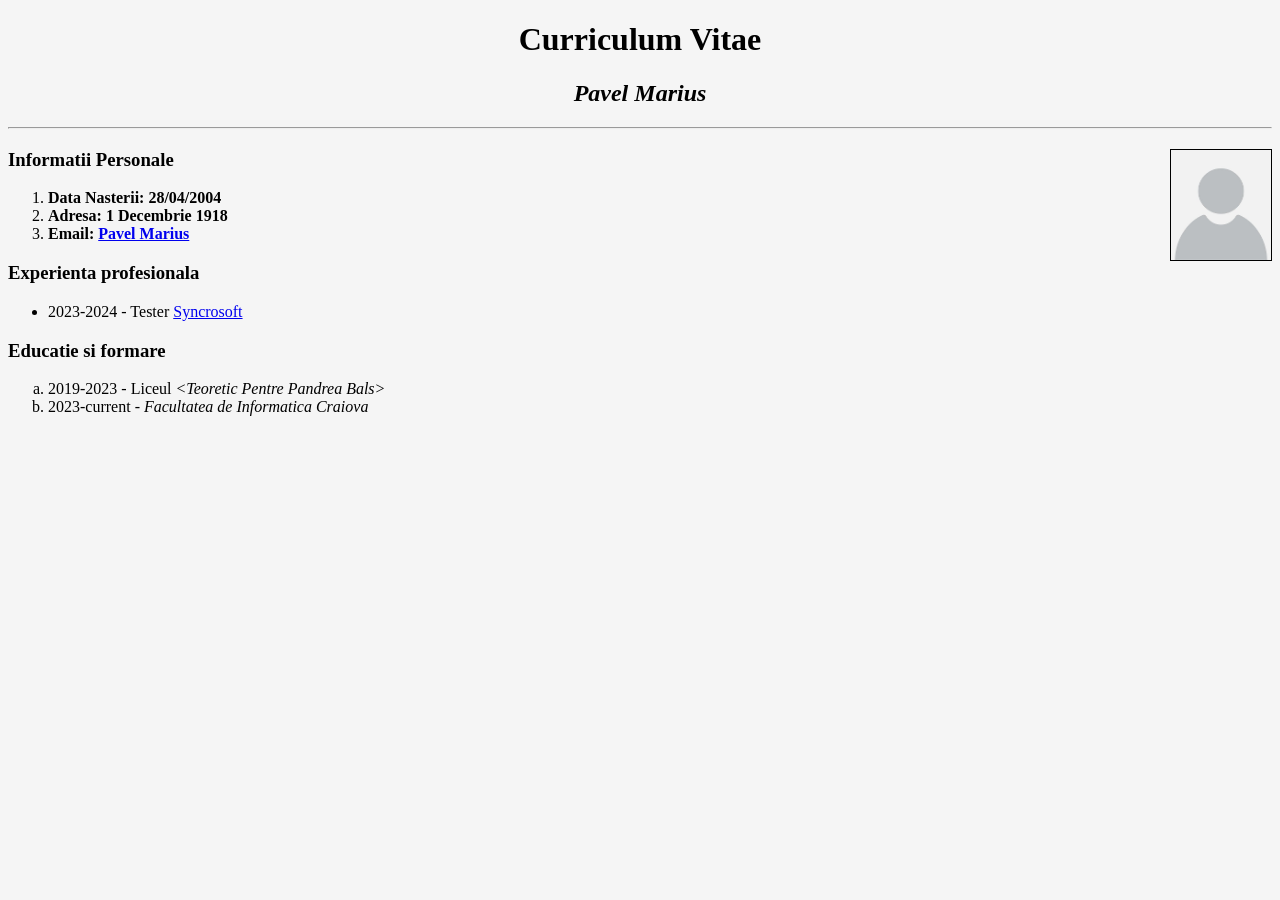
<file: TehnologiiWeb/Laborator/2.Laborator/index.html>
<!DOCTYPE html>
<html lang="en">
<head>
    <meta charset="UTF-8">
    <meta name="viewport" content="width=device-width, initial-scale=1.0">
    <link rel="stylesheet"  href="stylesheet.css">
    <title>Curriculum Vitae</title>
</head>
<body>
    <div class = head>   
        <h1 >Curriculum Vitae</h1>
        <h2><i>Pavel Marius</i><h2>
        <hr>
    </div>

    <div class="imagine">
        <img src="img1.jpg" alt="imagine1" width="100" align="right" border="1">
    </div>

    <div class = "ordlist">
        <h3>Informatii Personale</h3>
        <ol>
            <li><b>Data Nasterii: 28/04/2004</b></li>
            <li><b>Adresa: 1 Decembrie 1918</b></li>
            <li><b>Email: <a href="pavelmarius28@yahoo.com">Pavel Marius</a></b></li>
        </ol>
    </div>

    <div class = "unordlist">
        <h3>Experienta profesionala</h3>
        <ul>
            <li>2023-2024 - Tester <a href="https://www.sync.ro/">Syncrosoft</a></li>
        </ul>
    </div>
     
    <div class="Educatie">
        <h3>Educatie si formare</h3>
        <ol type = "a">
            <li>2019-2023 - Liceul <i>&lt;Teoretic Pentre Pandrea Bals&gt;</i></li>
            <li>2023-current - <i>Facultatea de Informatica Craiova</i></li>
        </ol>
    </div>
</body>
</html>
</file>
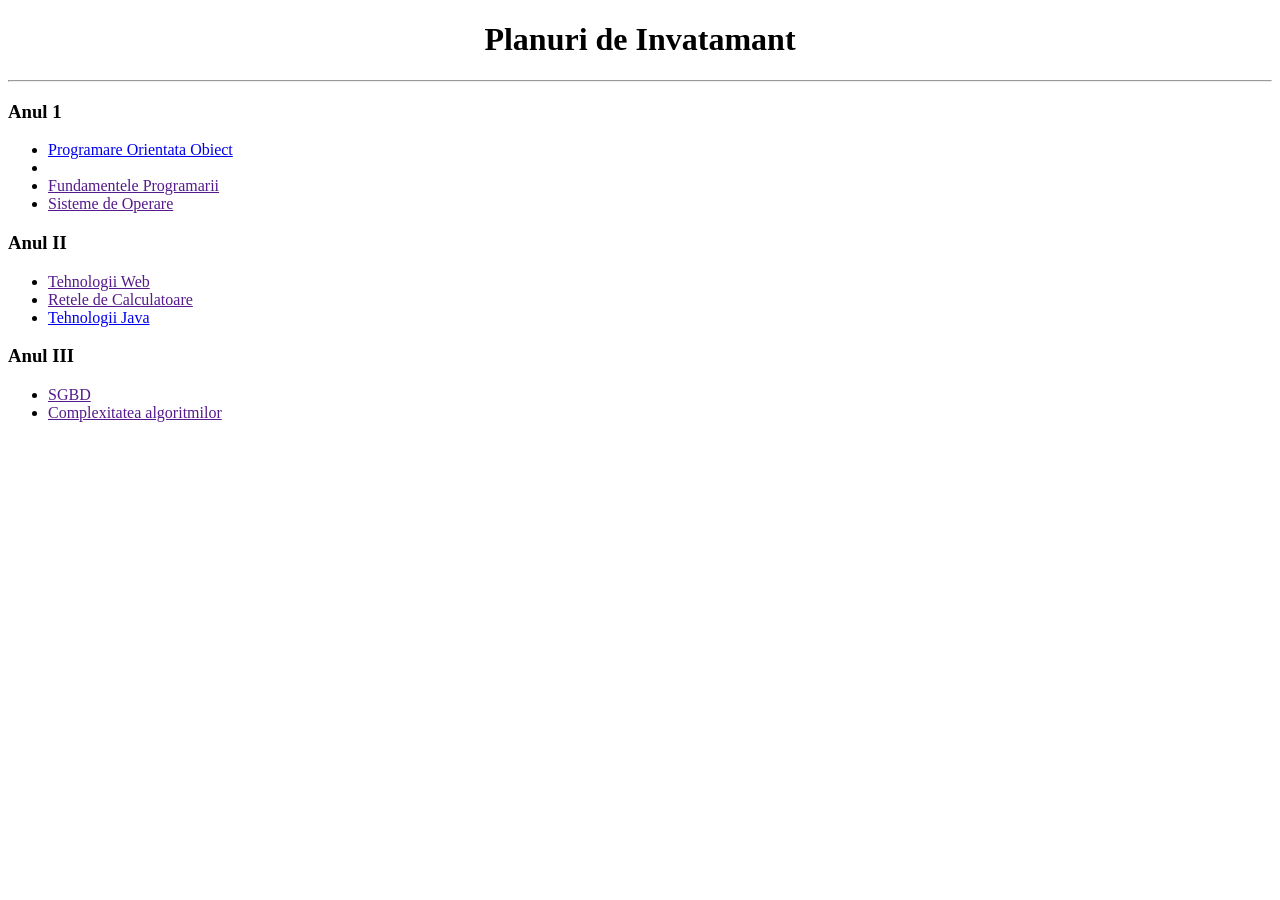
<file: TehnologiiWeb/Laborator/3.Laborator/index.html>
<!DOCTYPE html>
<html lang="en">
<head>
    <meta charset="UTF-8">
    <meta name="viewport" content="width=device-width, initial-scale=1.0">
    <link rel="stylesheet" href ="style.css">
    <title>Document</title>
</head>
<body>
    <div class = Titlu>
        <h1>Planuri de Invatamant</h1>
        <hr>
    </div>
    
    <div class="AnulI"> 
        <h3>Anul 1</h3>
        <ul>
            <li><a href="./Anul I/Poo/Index.html">Programare Orientata Obiect</a></li>
            <li><a href=""></a></li>
            <li><a href="">Fundamentele Programarii</a></li>
            <li><a href="">Sisteme de Operare</a></li>
        </ul>
    </div>
    <div class="AnulII">
        <h3>Anul II</h3>
        <ul>
            <li><a href="">Tehnologii Web</li>
            <li><a href="">Retele de Calculatoare</a></li>
            <li><a href="./Anul II/Java/Retele/Web/index.html#Curs">Tehnologii Java</a></li>
        </ul>
    </div>
    <div class="AnulIII">
        <h3>Anul III</h3>
        <ul>
            <li><a href="">SGBD</a></li>
            <li><a href="">Complexitatea algoritmilor</a></li>
        </ul>
    </div>
</body>
</html>
</file>
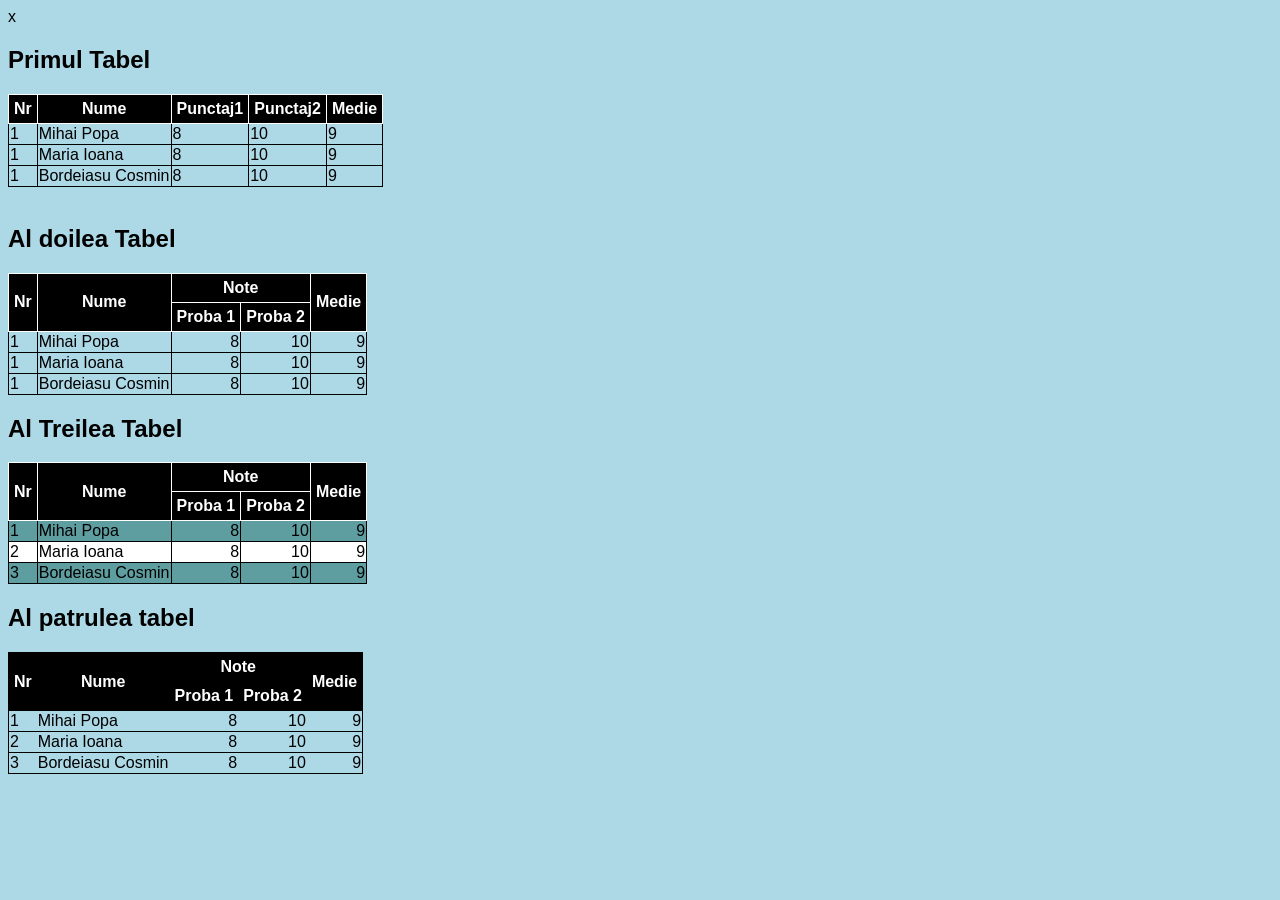
<file: TehnologiiWeb/Laborator/5.Laborator/index.html>
<!DOCTYPE html>
<html lang="en">
<head>
    <meta charset="UTF-8">
    <meta name="viewport" content="width=device-width, initial-scale=1.0">
    <title>Note Bacalaureat</title>
    <link rel="stylesheet" href="style.css">
</head>
<body>x
    <h2>Primul Tabel</h2>
    <table>
        <tr>
            <th>Nr</th>
            <th>Nume</th>
            <th>Punctaj1</th>
            <th>Punctaj2</th>
            <th>Medie</th>
        </tr>
        <tr>
            <td>1</td>
            <td>Mihai Popa</td>
            <td>8</td>
            <td>10</td>
            <td>9</td>
        </tr>
        <tr>
            <td>1</td>
            <td>Maria Ioana</td>
            <td>8</td>
            <td>10</td>
            <td>9</td>
        </tr>
        <tr>
            <td>1</td>
            <td>Bordeiasu Cosmin</td>
            <td>8</td>
            <td>10</td>
            <td>9</td>
        </tr>
    </table>
    <br>

    <h2>Al doilea Tabel</h2>
    <table class="highlight">
        <tr>
            <th rowspan="2">Nr</th>
            <th rowspan="2">Nume</th>
            <th colspan="2">Note</th>
            <th rowspan="2">Medie</th>
        </tr>
        <tr>
            <th>Proba 1</th>
            <th>Proba 2</th>
        </tr>
        <tr>
            <td>1</td>
            <td>Mihai Popa</td>
            <td class="numar">8</td>
            <td class="numar">10</td>
            <td class="numar">9</td>
        </tr>
        <tr>
            <td>1</td>
            <td>Maria Ioana</td>
            <td class="numar">8</td>
            <td class="numar">10</td>
            <td class="numar">9</td>
        </tr>
        <tr>
            <td>1</td>
            <td>Bordeiasu Cosmin</td>
            <td class="numar">8</td>
            <td class="numar">10</td>
            <td class="numar">9</td>
        </tr>
    </table>

    <h2>Al Treilea Tabel</h2>
    <table>
        <tr>
            <th rowspan="2">Nr</th>
            <th rowspan="2">Nume</th>
            <th colspan="2">Note</th>
            <th rowspan="2">Medie</th>
        </tr>
        <tr>
            <th>Proba 1</th>
            <th>Proba 2</th>
        </tr>
        <tr class="impar">
            <td>1</td>
            <td>Mihai Popa</td>
            <td class="numar">8</td>
            <td class="numar">10</td>
            <td class="numar">9</td>
        </tr>
        <tr class="par">
            <td>2</td>
            <td>Maria Ioana</td>
            <td class="numar">8</td>
            <td class="numar">10</td>
            <td class="numar">9</td>
        </tr>
        <tr class="impar">
            <td>3</td>
            <td>Bordeiasu Cosmin</td>
            <td class="numar">8</td>
            <td class="numar">10</td>
            <td class="numar">9</td>
        </tr>
    </table>

    <h2>Al patrulea tabel</h2>
    <table class="simple">
        <tr>
            <th rowspan="2">Nr</th>
            <th rowspan="2">Nume</th>
            <th colspan="2">Note</th>
            <th rowspan="2">Medie</th>
        </tr>
        <tr>
            <th>Proba 1</th>
            <th>Proba 2</th>
        </tr>
        <tr>
            <td>1</td>
            <td>Mihai Popa</td>
            <td class="numar">8</td>
            <td class="numar">10</td>
            <td class="numar">9</td>
        </tr>
        <tr>
            <td>2</td>
            <td>Maria Ioana</td>
            <td class="numar">8</td>
            <td class="numar">10</td>
            <td class="numar">9</td>
        </tr>
        <tr>
            <td>3</td>
            <td>Bordeiasu Cosmin</td>
            <td class="numar">8</td>
            <td class="numar">10</td>
            <td class="numar">9</td>
        </tr>
    </table>
</body>
</html>
</file>
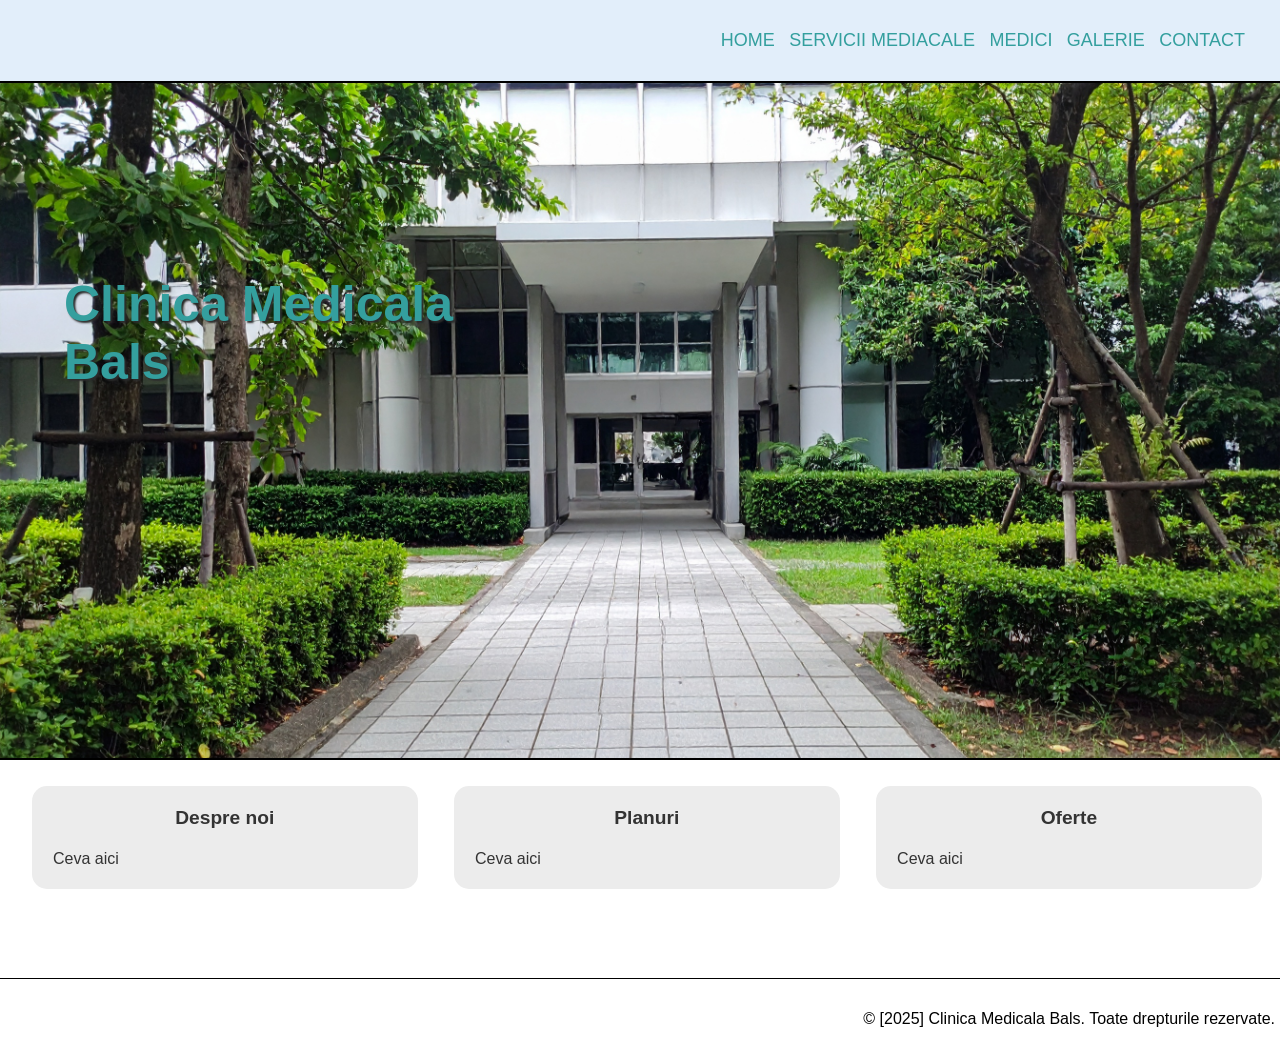
<file: TehnologiiWeb/Proiect/Tema_1/index.html>
<!DOCTYPE html>
<html lang="en">
<head>
    <meta charset="UTF-8">
    <meta name="viewport" content="width=device-width, initial-scale=1.0">
    <title>Clinica medicala Bals</title>
    <link rel="stylesheet", href="Styles.css">
</head>
<body>
    <nav>
        <div class="Logo">
            <div class="Navlinks">
                <ul>
                    <li><a href="#">Home</a></li>
                    <li><a href="./Servicii_Mediacale/index.html">Servicii Mediacale</a></li>
                    <li><a href="#">Medici</a></li>
                    <li><a href="#">Galerie</a></li>
                    <li><a href="#">Contact</a></li>
                </ul>
            </div>
        </div>
    </nav>
    <div id="Home" class="Home">
        <h3>Clinica Medicala<br><span class="br">Bals</span></h3>
    </div>

    <div class="Info">
        <table class ="AboutUs">
            <tr>
                <th>Despre noi</th>
            </tr>
            <tr>
                <td>Ceva aici</td>
            </tr>
        </table>
    </div>
        
    <div class="Info">
        <table class ="Plans">
            <tr>
                <th>Planuri</th>
            </tr>
            <tr>
                <td>Ceva aici</td>
            </tr>
        </table>
    </div>

    <div class="Info">
        <table class="Oferts">
            <tr>
                <th>Oferte</th>
            </tr>
            <tr>
                <td>Ceva aici</td>
            </tr>
        </table>
    </div>

    <footer>
        <p>© [2025] Clinica Medicala Bals. Toate drepturile rezervate.</p>
    </footer>
</body>
</html>
</file>
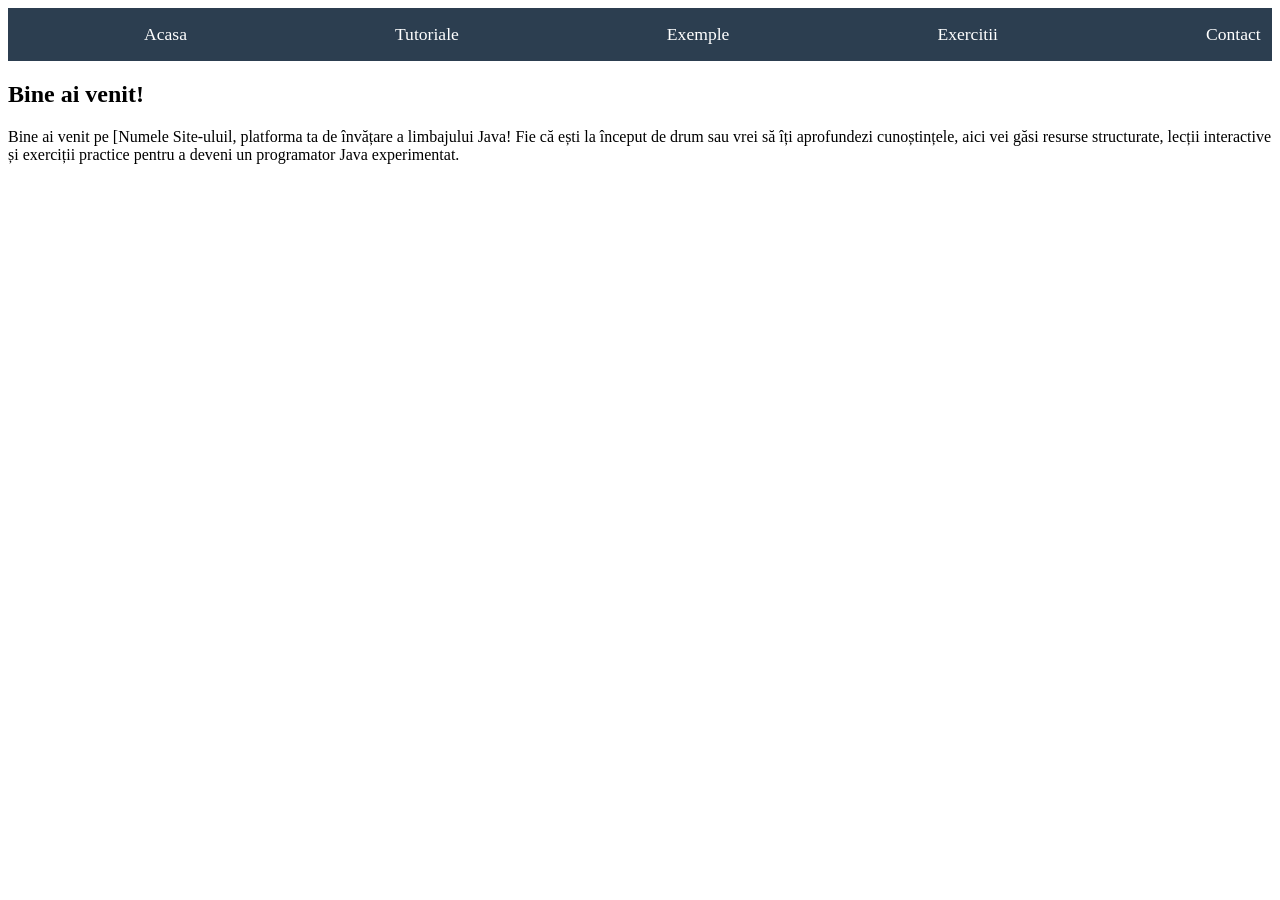
<file: TehnologiiWeb/Laborator/4.Laborator/JavaWebsite/index.html>
<!DOCTYPE html>
<html lang="en">
<head>
    <meta charset="UTF-8">
    <meta name="viewport" content="width=device-width, initial-scale=1.0">
    <title>LearnJavaUcv</title>
    <link rel="stylesheet" href="styles.css">
</head>
<body>
    <header>
        <nav>
            <ul>
                <li><a href="acasa">Acasa</a></li>
                <li><a href="tutoriale">Tutoriale</a></li>
                <li><a href="cod">Exemple</a></li>
                <li><a href="exercitii">Exercitii</a></li>
                <li><a href="contact">Contact</a></li>
            </ul>
        </nav>
    </header>

    <section id="aacsa">
        <h2>Bine ai venit!</h2>
        <p>Bine ai venit pe [Numele Site-uluil, platforma ta de învățare a limbajului Java! Fie că ești la început de drum sau vrei să îți aprofundezi cunoștințele, aici vei găsi resurse structurate, lecții interactive și exerciții practice pentru a deveni un programator Java experimentat. </p>
    </section>

    <script src="script.js"></script>
</body>
</html>
</file>
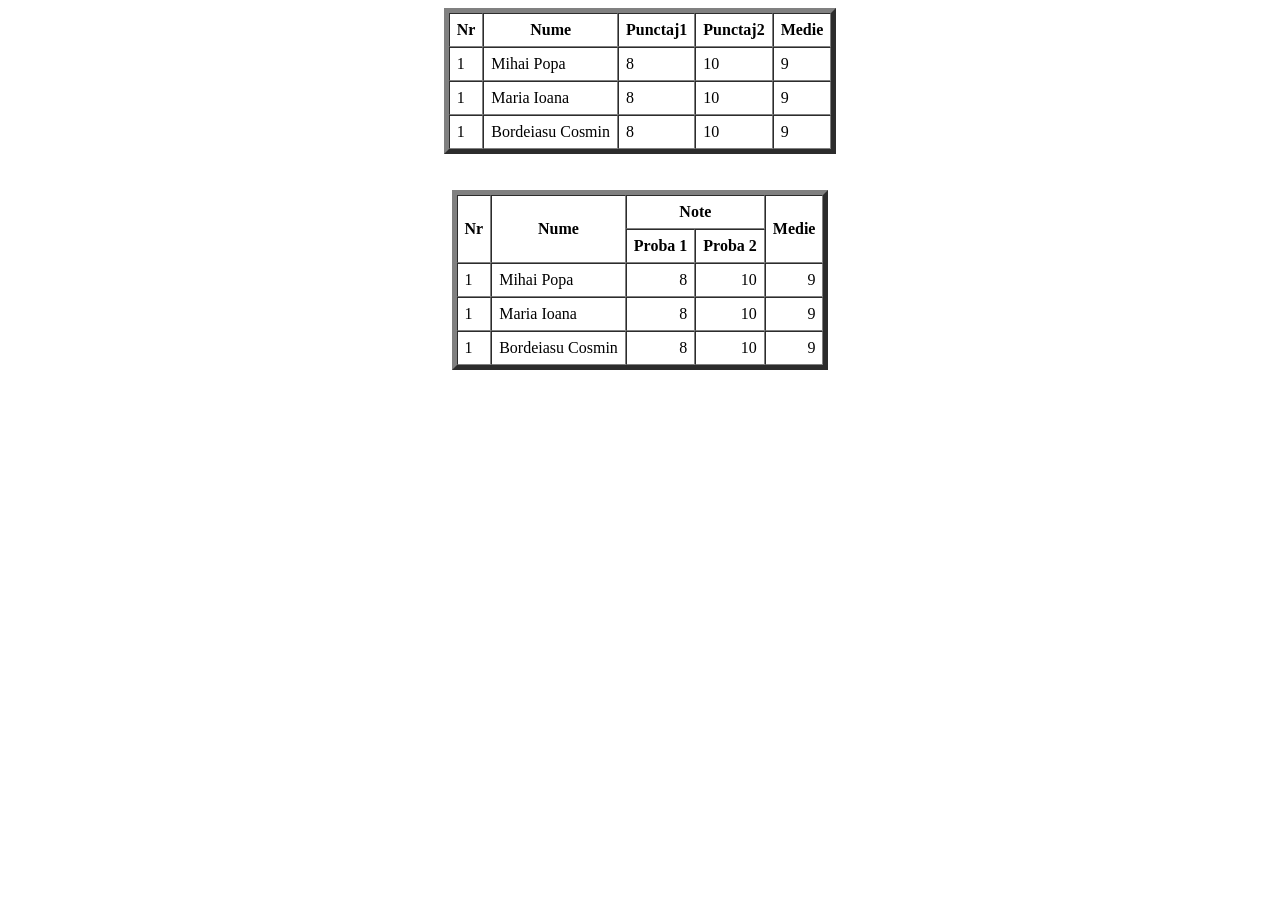
<file: TehnologiiWeb/Laborator/4.Laborator/Tabele/index.html>
<!DOCTYPE html>
<html lang="en">
<head>
    <meta charset="UTF-8">
    <meta name="viewport" content="width=device-width, initial-scale=1.0">
    <title>Note Bacalaureat</title>
</head>
<body>
    
    <table border="5" cellspacing="0" cellpadding="7" align="center">
        <tr>
            <th>Nr</th>
            <th>Nume</th>
            <th>Punctaj1</th>
            <th>Punctaj2</th>
            <th>Medie</th>
        </tr>
        <tr>
            <td>1</td>
            <td>Mihai Popa</td>
            <td>8</td>
            <td>10</td>
            <td>9</td>
        </tr>
        <tr>
            <td>1</td>
            <td>Maria Ioana</td>
            <td>8</td>
            <td>10</td>
            <td>9</td>
        </tr>
        <tr>
            <td>1</td>
            <td>Bordeiasu Cosmin</td>
            <td>8</td>
            <td>10</td>
            <td>9</td>
        </tr>
    </table>
<br><br>

    <table border="5" cellspacing="0" align="center" cellpadding="7">
        <tr>
            <th rowspan="2">Nr</th>
            <th rowspan="2">Nume</th>
            <th colspan="2">Note</th>
            <th rowspan="2">Medie</th>
        </tr>
        <tr>
            <th>Proba 1</th>
            <th>Proba 2</th>
        </tr>
        <tr>
            <td>1</td>
            <td>Mihai Popa</td>
            <td align="right">8</td>
            <td align="right">10</td>
            <td align="right">9</td>
        </tr>
        <tr>
            <td>1</td>
            <td>Maria Ioana</td>
            <td align="right">8</td>
            <td align="right">10</td>
            <td align="right">9</td>
        </tr>
        <tr>
            <td>1</td>
            <td>Bordeiasu Cosmin</td>
            <td align="right">8</td>
            <td align="right">10</td>
            <td align="right">9</td>
        </tr>
    </table>
</body>
</html>
</file>
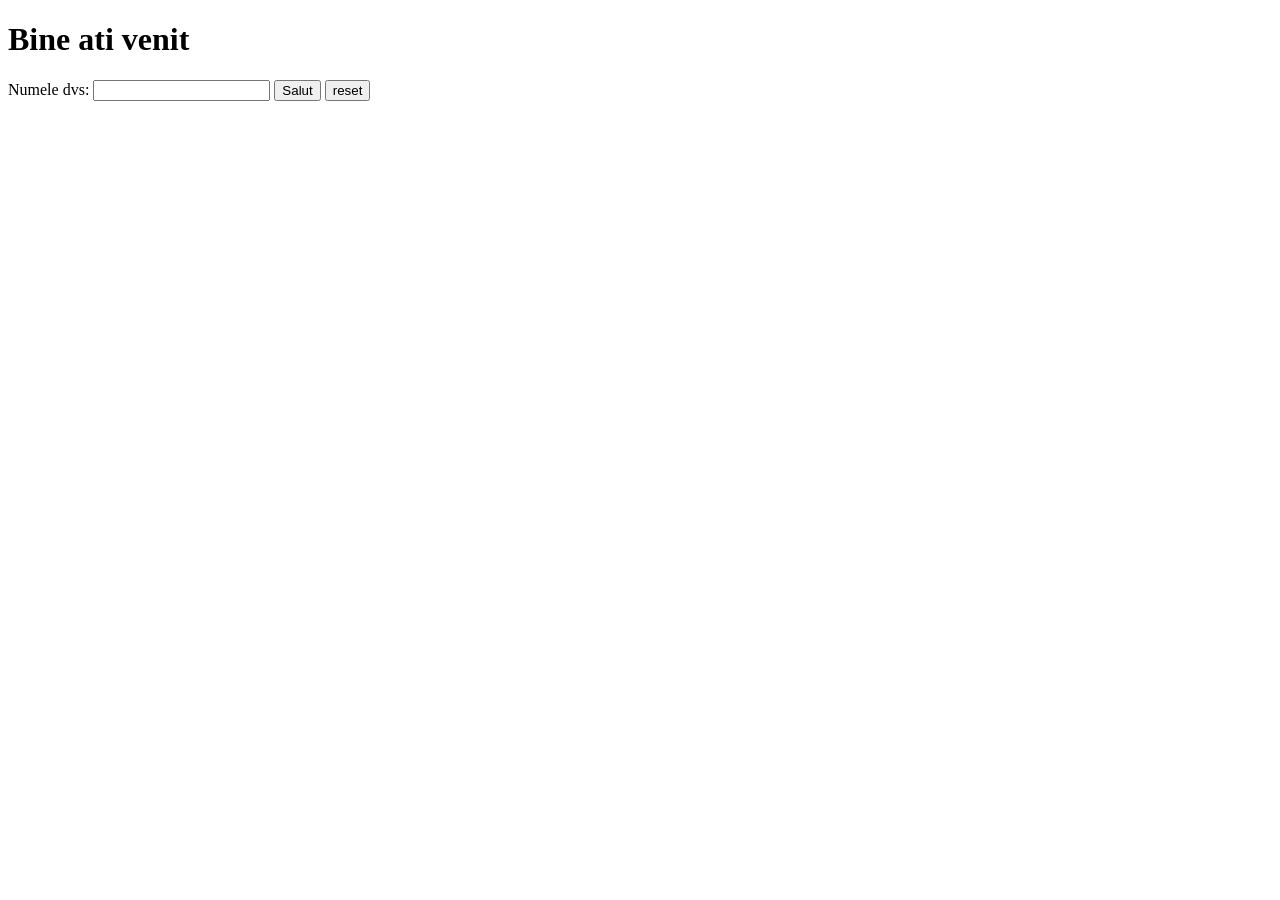
<file: TehnologiiWeb/Laborator/6.Laborator/6.2.Laborator/index.html>
<!DOCTYPE html>
<html lang="en">
<head>
    <meta charset="UTF-8">
    <meta name="viewport" content="width=device-width, initial-scale=1.0">
    <title>Document</title>
</head>
<body>
    <h1>Bine ati venit</h1>
    <form action="index.php" method="post">
        Numele dvs: <input type ="text" name ="numePers" value="">
        <input type="submit" value="Salut">
        <input type="reset" value="reset">

    </form>
</body>
</html>
</file>
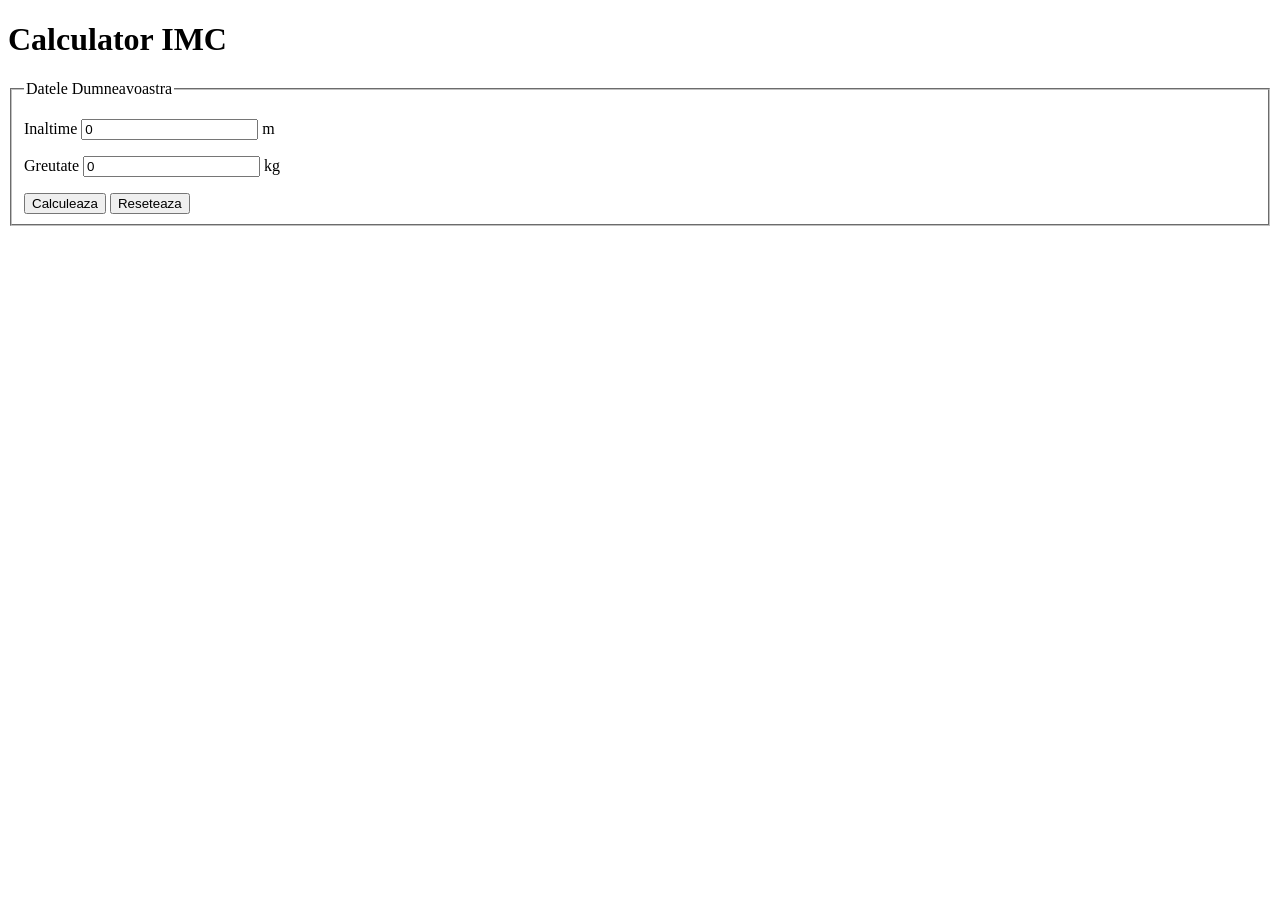
<file: TehnologiiWeb/Laborator/6.Laborator/6.3.Laborator/index.html>
<!DOCTYPE html>
<html lang="en">
<head>
    <meta charset="UTF-8">
    <meta name="viewport" content="width=device-width, initial-scale=1.0">
    <title>IMC</title>
</head>
<body>
    <h1>Calculator IMC</h1>
    <form action="index.php" method="post">
        <fieldset>
            <legend>Datele Dumneavoastra</legend>
            <p>
                <lable for="inaltime">Inaltime</lable>
                <input type="text" name="inaltime" id="inaltime" value="0"> m
            </p>
            <p>
                <lable for="greutate">Greutate</lable>
                <input type="text" name="greutate" id="greutate" value="0"> kg
            </p>
            <input type="submit" value="Calculeaza">
            <input type="reset" value="Reseteaza">
        </fieldset>
    </form>
</body>
</html>
</file>
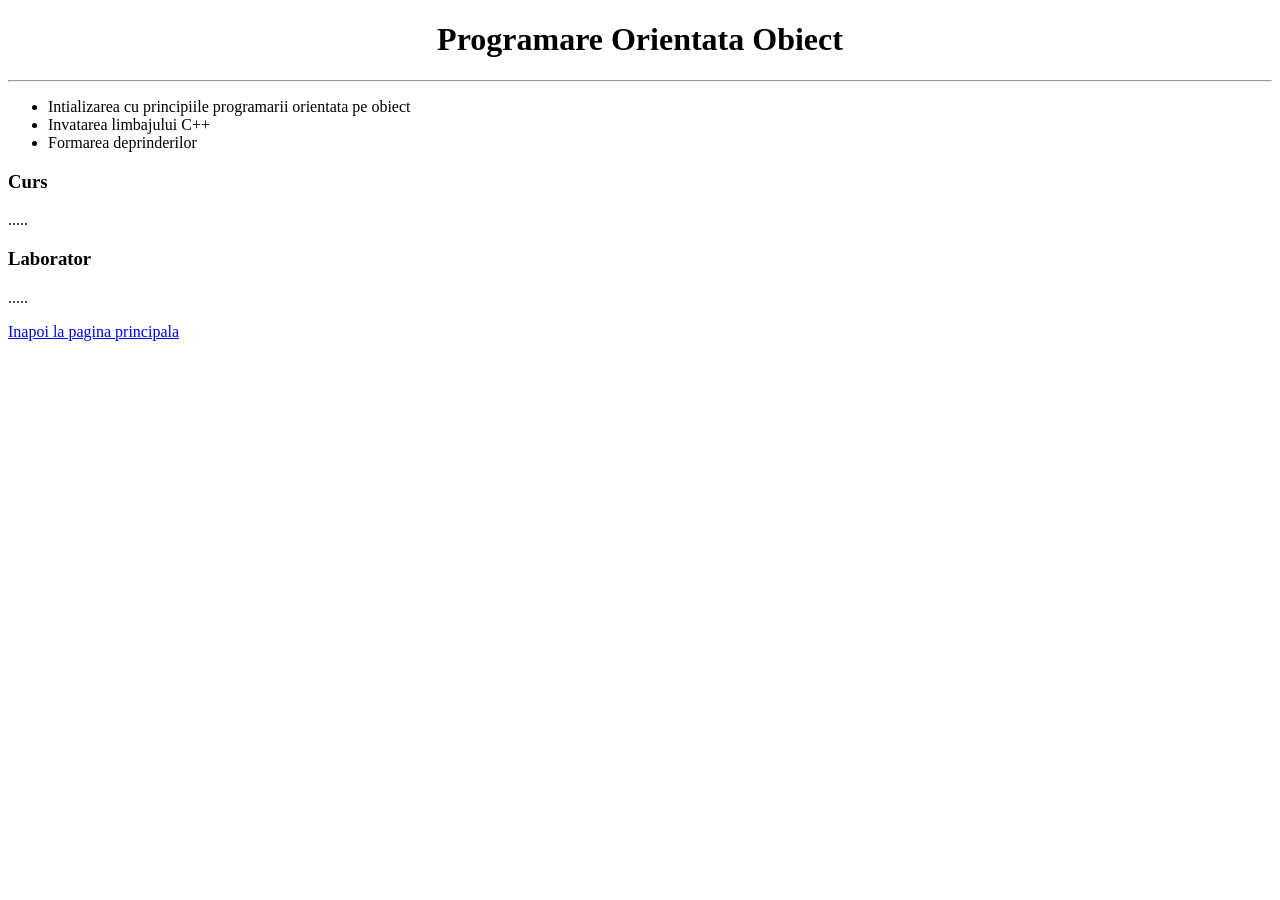
<file: TehnologiiWeb/Laborator/3.Laborator/Anul I/Poo/Index.html>
<!DOCTYPE html>
<html lang="en">
<head>
    <meta charset="UTF-8">
    <meta name="viewport" content="width=device-width, initial-scale=1.0">
    <title>Programare Orientata Obiect</title>
    <link rel="stylesheet" href ="../../style.css">
</head>
<body>
    <div class="Titlu">
        <h1>Programare Orientata Obiect</h1>
        <hr>
    </div>
    <div class="Continut">
        <ul>
            <li>Intializarea cu principiile programarii orientata pe obiect</li>
            <li>Invatarea limbajului C++</li>
            <li>Formarea deprinderilor</li>
        </ul>
    </div>
    <span class = "Curs">
        <h3>Curs</h3>
        <p>.....</p>
    </span>
    <span class = "Laborator">
        <h3>Laborator</h3>
        <p>.....</p>
    </span>
    <div class back>
        <a href="../../index.html">Inapoi la pagina principala</a>
    </div>
</body>
</html>
</file>
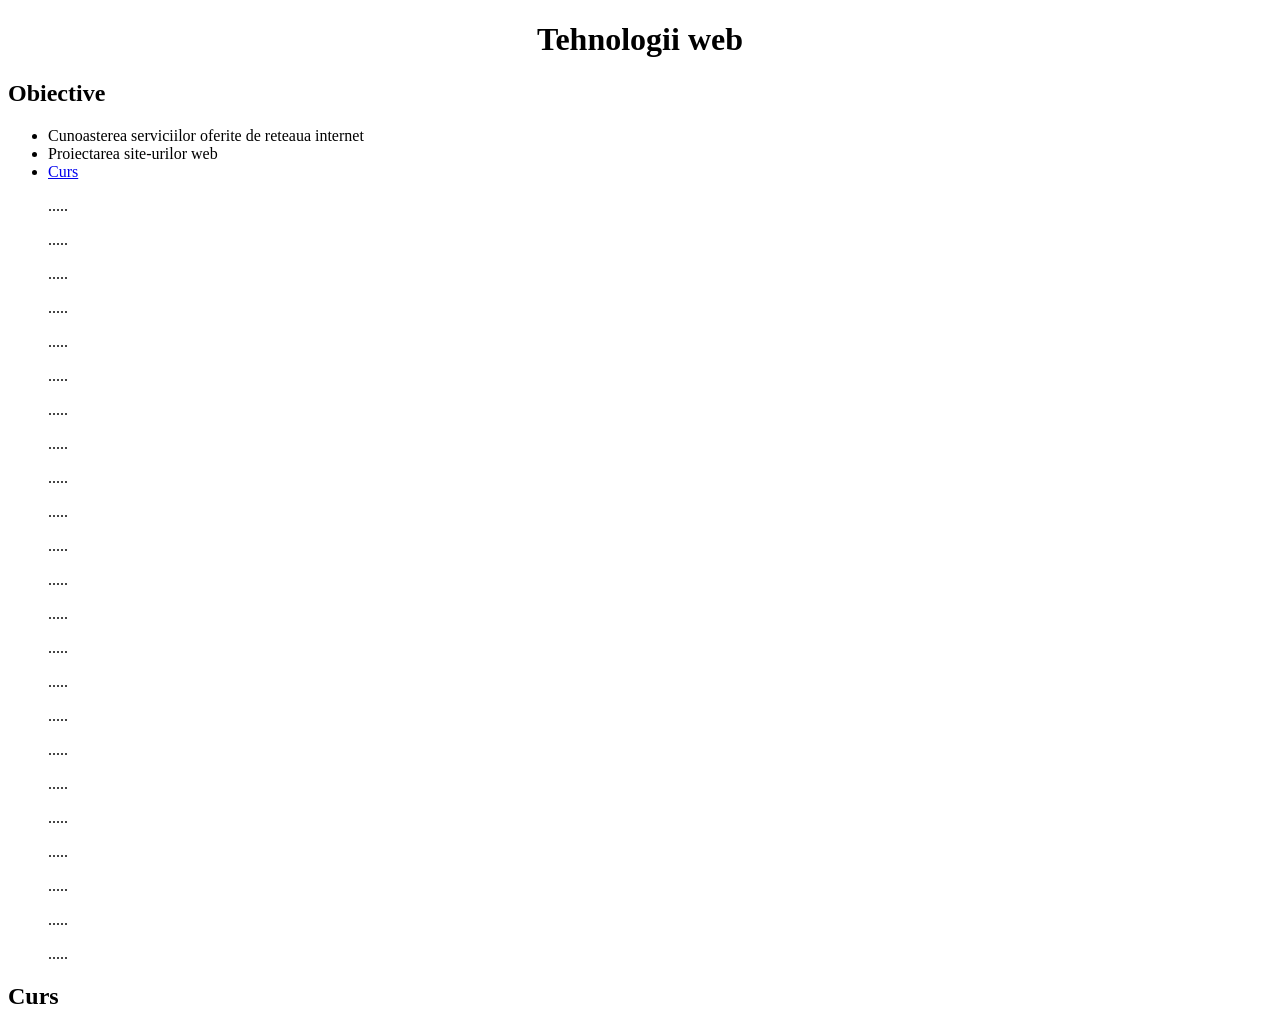
<file: TehnologiiWeb/Laborator/3.Laborator/Anul II/Java/Retele/Web/index.html>
<!DOCTYPE html>
<html lang="en">
<head>
    <meta charset="UTF-8">
    <meta name="viewport" content="width=device-width, initial-scale=1.0">
    <title>Tehnologii Web</title>
</head>
<body>
    <div class="Titlu">
        <h1 align="center">Tehnologii web</h1>
    </div>

    <h2>Obiective</h2>
    <ul>
        <li>Cunoasterea serviciilor oferite de reteaua internet</li>
        <li>Proiectarea site-urilor web</li>
        <li><a href = "#Curs">Curs</a></li>
        <p>.....</p>
        <p>.....</p>
        <p>.....</p>
        <p>.....</p>
        <p>.....</p>
        <p>.....</p>
        <p>.....</p>
        <p>.....</p>
        <p>.....</p>
        <p>.....</p>
        <p>.....</p>
        <p>.....</p>
        <p>.....</p>
        <p>.....</p>
        <p>.....</p>
        <p>.....</p>
        <p>.....</p>
        <p>.....</p>
        <p>.....</p>
        <p>.....</p>
        <p>.....</p>
        <p>.....</p>
        <p>.....</p>
    </ul>
    <h2 id="Curs">Curs</h2>
</body>
</html>
</file>
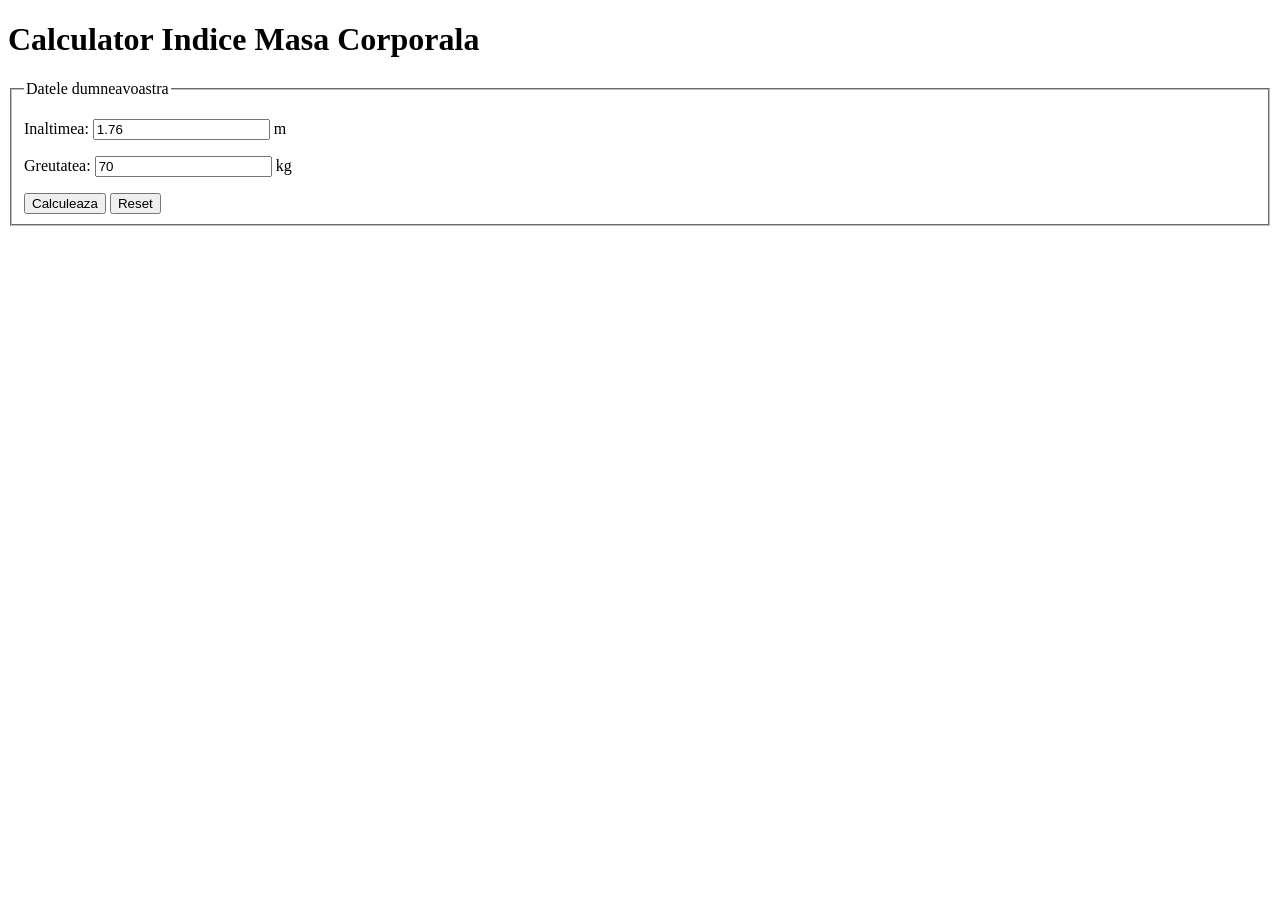
<file: TehnologiiWeb/Laborator/10.Laborator/imc/imc.html>
<!DOCTYPE html>
<html>
  <head>
    <title>Calculator Indice Masa Corporala</title>
    <script>
     
     /* Calculeaza indicele de masa corporala */
      function getIMC(inaltime, greutate) {
        return greutate / (inaltime * inaltime);
      }

      /* Determina diagnosticul pe baza IMC-ului*/ 
      function diagnostic(imc) {
        var rezultat = "";
        if (imc < 18.5) {
          rezultat = "Subponderal";
        } else if (imc <= 25) {
          rezultat = "Greutate normala";
        } else if (imc <= 30) {
          rezultat = "Supraponderal";
        } else if (imc <= 35) {
          rezultat = "Obezitate (gradul I)";
        } else if (imc <= 40) {
          rezultat = "Obezitate (gradul II)";
        } else {
          rezultat = "Obezitate morbida";
        }
        return rezultat;
      }

      /* verifica ca x este numar */
      function esteNumar(x){
        if (isNaN(x)) {
          return false;
        } else {
          return true;
        }
      }

      

      /* Proceseaza inputul din forma */
      function calculeazaIMC() {        
        var divIMC = document.getElementById("imc");
        var divDiagnostic = document.getElementById("diagnostic");
        
        //Stergem rezultatul anterior
        divIMC.innerHTML="";
        divDiagnostic.innerHTML="";

        //Preluam datele din forma
        var forma = document.forms["formaIMC"];
        var inaltime = forma["inaltime"].value;
        var greutate = forma["greutate"].value;        
        
        //Validam datele din forma
        if (!esteNumar(inaltime)){
          alert("Inaltimea nu e numar");
          forma.inaltime.focus();
          return;
        }
        if (!esteNumar(greutate)){
          alert("Greutatea nu e numar");
          forma.greutate.focus();
          return;
        }

        var imc = getIMC(inaltime, greutate);
        var rezultatDiagnostic = diagnostic(imc);
        
        //Afisam in consola de debug 
        console.log("Indicele de masa corporala: " + imc);
        console.log("Diagnostic: " + rezultatDiagnostic);

        //Afisam rezultatul evaluarii
        divIMC.innerHTML="Indicele de masa corporala: " + imc;
        divDiagnostic.innerHTML="Diagnostic: " +rezultatDiagnostic;
      }
    </script>
  </head>

  <!--

    https://ro.wikipedia.org/wiki/Indice_de_mas%C4%83_corporal%C4%83

    IMC = greutate (kg)/inaltime(m)^2

    18,49 sau mai putin - Subponderal
    intre 18,50 si 24,99 - Greutate normala
    intre 25,00 si 29,99 - Supraponderal
    intre 30,00 si 34,99 - Obezitate (gradul I)
    intre 35,00 si 39,99 - Obezitate (gradul II)
    40,00 sau mai mult - Obezitate morbida
  -->

  <body>
    <h1>Calculator Indice Masa Corporala</h1>

    <form id="formaIMC">
      <fieldset>
        <legend>Datele dumneavoastra</legend>
        <p>
          <label for="inaltime">Inaltimea:</label>
          <input name="inaltime" id="inaltime" type="text" value="1.76" /> m
        </p>
        <p>
          <label for="greutate">Greutatea:</label>
          <input name="greutate" id="greutate" type="text" value="70" /> kg
        </p>
        <input type="button" value="Calculeaza" onclick="calculeazaIMC()" />
        <input type="reset" value="Reset" />
      </fieldset>
    </form>
    <div id="imc"></div>
    <div id="diagnostic"></div>
  </body>
</html>
</file>
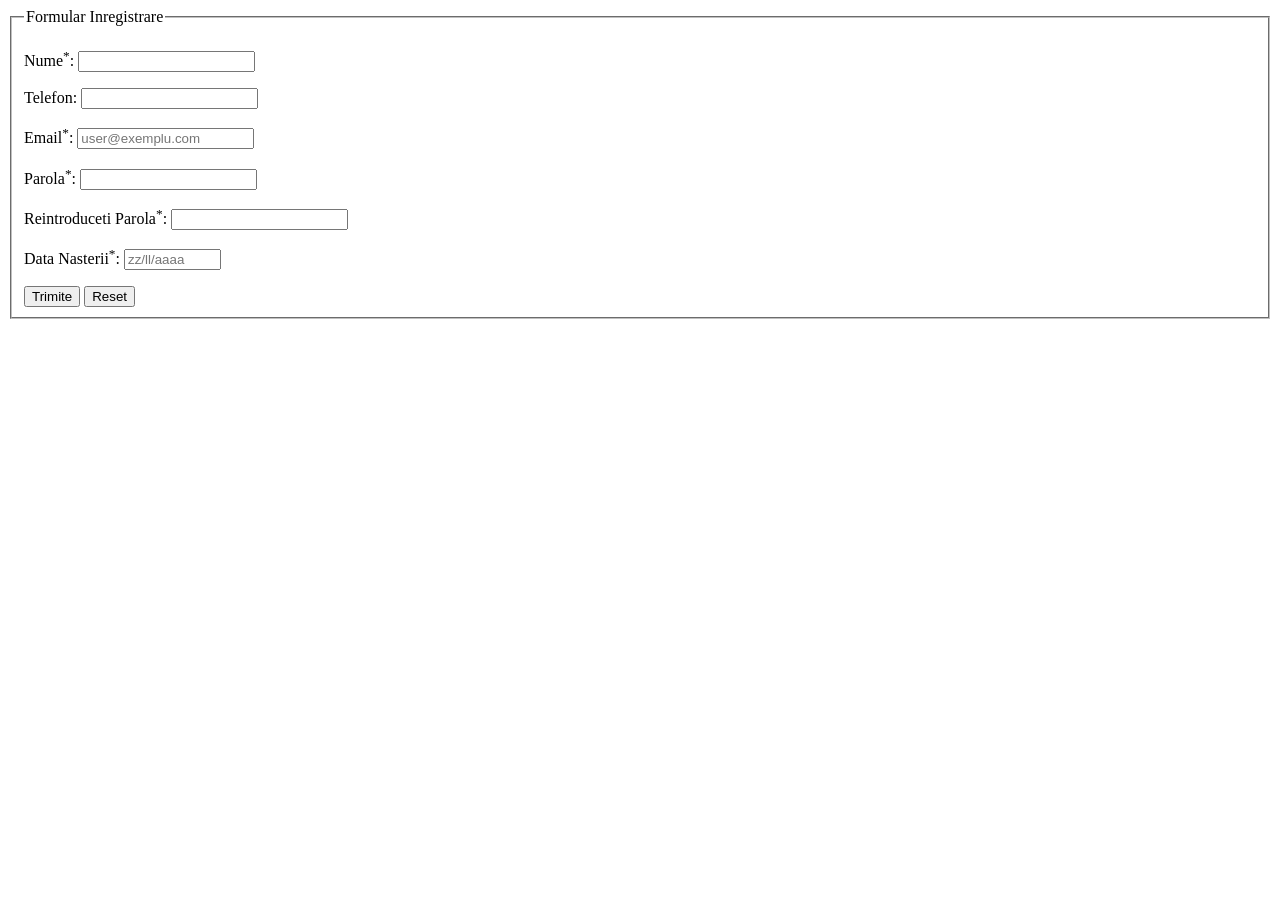
<file: TehnologiiWeb/Laborator/10.Laborator/validare/validare-html5.html>
<!DOCTYPE html>
<html lang="ro">
  <head>
    <title>Validarea formularelor cu HTML5 si JavaScript</title>

    <script type="text/javascript">
      function validezaForma() {
        var frm = document.formaInscriere;
        var valid = true;
        var parola = frm.parola.value;
        var parolaVerif = frm.parolaVerif.value;
        if (parola != parolaVerif){
          alert("Parolele nu coincid");
          frm.parola.focus();
          valid = false;
        }
        return valid;
      }
    </script>
  </head>
  <body>
    <form name="formaInscriere"  method="POST"
          onsubmit="return validezaForma();">
      <fieldset>
        <legend>Formular Inregistrare</legend>
        <p>
          <label for="nume">Nume<sup>*</sup>:</label>
          <input type="text" id="nume" name="nume" value=""
                  required minlength="2" maxlength="20"  />
        </p>
        <p>
          <label for="telefon">Telefon:</label>
          <input type="tel" id="telefon" name="telefon" value=""
            pattern="(\+4)?0[0-9]{9}"
            title="Numarul de telelon de forma +407123456789 sau 07123456789" />
        </p>
        <p>
          <label for="email">Email<sup>*</sup>:</label>
          <input type="email" id="email"  name="email" value=""
                 placeholder="user@exemplu.com" required/>
        </p>
        <p>
          <label for="parola">Parola<sup>*</sup>:</label>
          <input type="password" id="parola" name="parola"
            value="" minlength="5" required
            title="Parola trebuie sa aiba minim 5 caractere"/>
        </p>
        <p>
          <label for="parolaVerif">Reintroduceti Parola<sup>*</sup>:</label>
          <input type="password" id="parolaVerif" name="parolaVerif"
            value="" minlength="5" required
            title="Parola trebuie sa aiba minim 5 caractere"/>
        </p>
        <p>
          <label for="dataNasterii">Data Nasterii<sup>*</sup>:</label>
          <!-- 
          <input type="date" id="dataNasterii" name="dataNasterii" value="" >
          -->
          <input type="text" id="dataNasterii" name="dataNasterii" value=""
            size="10" pattern="\d{1,2}\/\d{1,2}\/\d{4}"
            placeholder="zz/ll/aaaa"
            title="Data nasterii in formatul zz/ll/aaaa"
            required/>
        </p>
        <input type="submit" value="Trimite" />
        <input type="reset" value="Reset" />
      </fieldset>
    </form>
  </body>
</html>
</file>
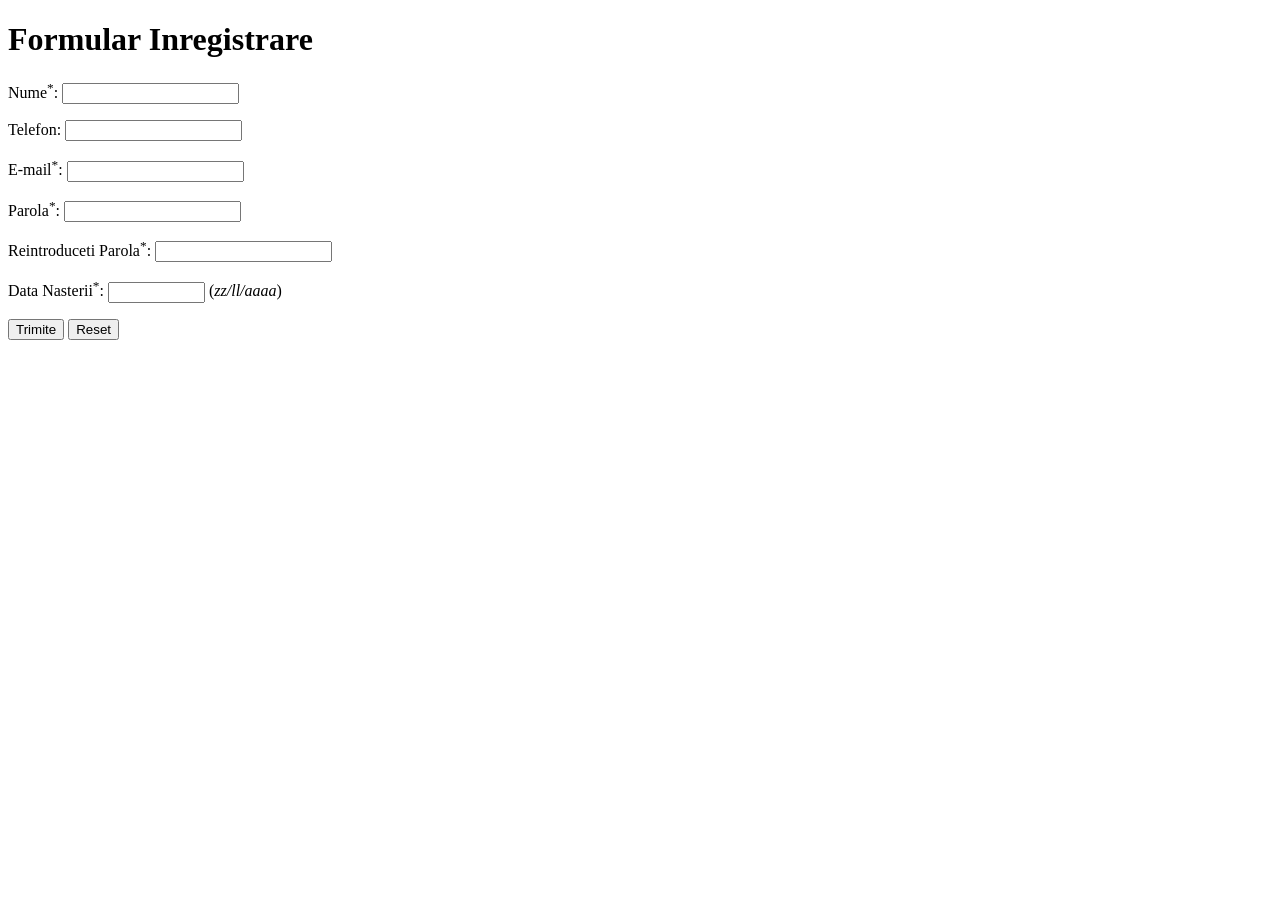
<file: TehnologiiWeb/Laborator/10.Laborator/validare/validare.html>
<!DOCTYPE html>
<html lang="ro">
  <head>
    <title>Validarea formularelor cu JavaScript</title>
    <script src="validare.js" type="text/javascript"></script>

    <script type="text/javascript">
      function validezaForma() {
        var frm = document.formaInscriere;
        var valid = true;
        if (frm.nume.value.length < 2) {
          alert("Numele trebuie sa aiba minim 2 caractere");
          frm.nume.focus();
          valid = false;
        } else if (frm.nume.value.length > 20) {
          alert("Numele trebuie sa aiba maxim 20 caractere");
          frm.nume.focus();
          valid = false;
        } 
        if (valid && !esteNumar(frm.telefon.value)) {
          alert("Introduceti un telefon valid!");
          frm.telefon.focus();
          valid = false;
        }
        if (valid && !esteEmail(frm.email.value)) {
          alert("Introduceti o adresa de mail valida!");
          frm.email.focus();
          valid = false;
        }
        if (valid && !esteData(frm.dataNasterii.value)) {
          alert("Introduceti o data valida de forma zz/ll/aaaa!");
          frm.dataNasterii.focus();
          valid = false;
        }
        var parola = frm.parola.value;
        var parolaVerif = frm.parolaVerif.value;
        if (valid && parola.length < 5){
          alert("Parola trebuie sa aiba minim 5 caractere");
          frm.parola.focus();
          valid = false;
        } 
        if (valid && parola != parolaVerif){
          alert("Parolele nu coincid");
          frm.parola.focus();
          valid = false;
        }
        return valid;
      }
    </script>
  </head>
  <body>
    <h1>Formular Inregistrare</h1>
    <form name="formaInscriere" onsubmit="return validezaForma()">
      <p>Nume<sup>*</sup>: <input type="text" name="nume" value="" size="20"/></p>
      <p>Telefon: <input type="text" name="telefon" 
              onkeyup="limitareLungime(this, 10)" 
              onkeypress="return filtreazaNumere(event)" />
      </p>
      <p>E-mail<sup>*</sup>:	<input type="text" name="email" value=""/></p>
      <p>Parola<sup>*</sup>:	<input type="password" name="parola" /></p>
      <p>Reintroduceti Parola<sup>*</sup>:	<input type="password" name="parolaVerif" /></p>
      <p>Data Nasterii<sup>*</sup>:	
        <input type="text" id="dataNasterii" name="dataNasterii" value="" size="10">
        (<i>zz/ll/aaaa</i>)
      </p>
      <input type="submit" value="Trimite" />
      <input type="reset" value="Reset" />
		</form>
  </body>
</html>
</file>
<file: TehnologiiWeb/Laborator/2.Laborator/stylesheet.css>
body{
    background-color: whitesmoke;
}
.head{
    text-align: center;
}
.educatien ol{
    list-style-type: lower-alpha;
}
</file>
<file: TehnologiiWeb/Laborator/3.Laborator/style.css>
.Titlu{
    text-align: center;
}
</file>
<file: TehnologiiWeb/Laborator/5.Laborator/style.css>
body{
    background-color: lightblue;
    color:black;
    font-family: Verdana, Arial, Helvetica, sans-serif;
}

table{
    border-collapse: collapse;
}
table, td{
    border: 1px solid black;
}
th{
    border: 1px solid white;
    background-color: black;
    color: white;
    padding: 5px;
}
td.numar{
    text-align: right;
}

tr.impar{
    background-color: cadetblue;
}

tr.par{
    background-color: white;
}

table.simple{
    border:1px solid black;
}

table.simple th, table.simple td{
    /*Munca de chinez
    border-left: none;
    border-right: none;
    border-top: none;
    */
    border: none;
    border-bottom: 1px solid black;
}
table.highlight tr:hover{
    background-color: azure;
}
</file>
<file: TehnologiiWeb/Proiect/Tema_1/Styles.css>
body{
    background-color: #ffffff;
    font-family: Verdana, Tahoma, sans-serif;
    margin: 0;
}
nav{
    padding: 30px;
    text-align: right;
    margin: 0;
    border-bottom: 2px solid #000000;
    background-color: #e2eefa;
}
nav ul{
    list-style: none;
    padding: 0;
    margin: 0;
}
nav ul li{
    display: inline;
    padding: 5px;
}
nav ul li a{
    text-decoration: none;
    text-transform: uppercase;
    color: #339f9e;
    transition: all 0.3s ease-in-out;
    font-size: large;
}
nav ul li a:hover{
    color:#3f3f3f;
}
.Home{
    background-image: url("./images/background_home.jpg");
    background-size: cover;
    background-repeat: no-repeat;
    height: 75vh;
    width: 100%;
    margin-top:-50px;
    border-bottom: 2px solid #000000;
}
.Home h3{
    color: #349f9e;
    padding-top: 15%;
    padding-left: 5%;
    padding-bottom: 25px;
    text-decoration: none;
    text-shadow: 2px 2px 2px#2c2c2c;
    font-size: 50px;

}
.Home h3 .br{
    display: inline-block;
    text-decoration: none;
    margin-left: 0%;
}

.Info {
    margin-top: 2%;
    margin-left: 2.5%; 
    width: 27%;
    border-radius: 15px;
    padding: 20px;
    background-color: #ececec;
    display: inline-block; 
    vertical-align: top;
}

.AboutUs, .Plans, .Oferts {
    width: 100%;  /*Ca sa ocupe toata caseta*/
    border-collapse: collapse;
}

.AboutUs th, .Plans th, .Oferts th {
    text-align: center;
    font-size: larger;
    padding-bottom: 20px;
    color: #333;
}
.AboutUs td, .Plans td, .Oferts td{
    font-size: medium;
    color: #333;
}

footer{
    margin-top: 7%;
    padding: 15px 5px 0px;
    border-top: 1px solid #000000;
    text-align: right;
    font-size: medium;
}

/* Servicii Medicale */
.ServMedicale h3{
    margin: 10px;
    font-size: 30px;
    text-align: center;
    color: #339f9e;
    text-shadow: 2px 1px 2px #000000;
    text-decoration: underline;
}
</file>
<file: TehnologiiWeb/Laborator/4.Laborator/JavaWebsite/styles.css>
nav{
    background-color: #2c3e50;
    padding: 1rem 2rem;
    box-shadow: 0 4px 6px rgba(0,0,0,0,1);
    position: sticky;
    top: 0;
    z-index: 1000;
}
nav ul{
    list-style: none;
    margin: 0;
    padding: 0;
    display: flex;
    justify-content: flex-start;
    align-items: center;
}
nav ul li{
    margin:0 1rem;
}
nav ul li a{
    color: #FFFFFF;
    text-decoration: none;
    font-size: 1.1rem;
    font-weight: 500;
    padding: 0.5rem 5.5rem;
    border-radius: 5px;
    transition: all 0.3s ease;
}
nav ul li a:hover{
    background-color: #34495e;
    color: #ffffff;
    transform: translateY(-3px);
}
/*
//prostule e pt telefon
.menu-toogle{
    display: none;
    flex-direction: column;
    cursor: pointer;
}
.menu-toogle span{
    height: 3px;
}
*/
</file>
